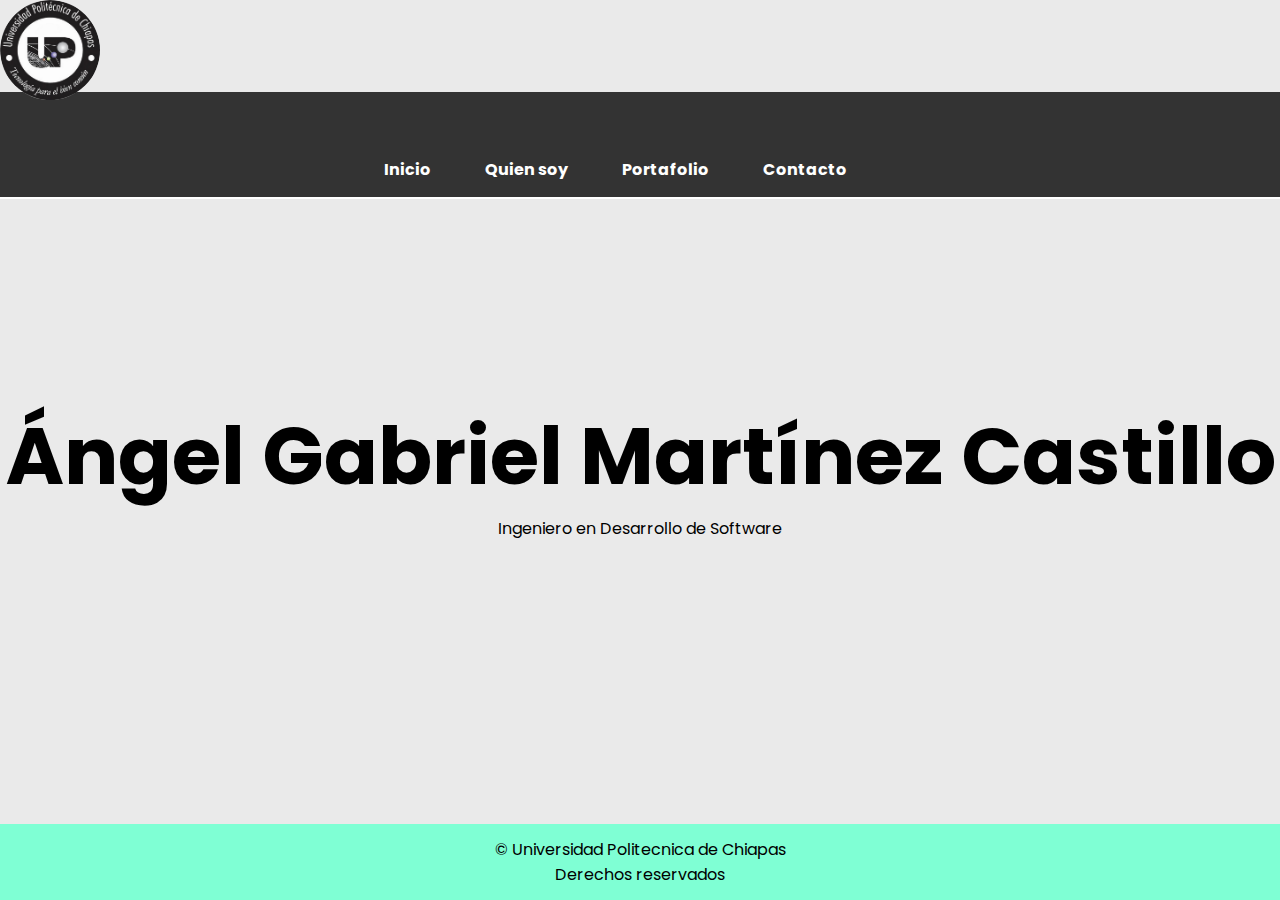
<file: index.html>
<!DOCTYPE html>
<html lang="en">
<head>
    <meta charset="UTF-8">
    <meta name="viewport" content="width=device-width, initial-scale=1.0">
    <link rel="stylesheet" href="estilos.css">

    <title>Personal</title>
</head>
<body class="home">
    <img src="imagenes/UP chiapas.jpg" alt="" width="100" class="imagen_encabezado">
    
    <div>
        <header class="encabezado">
            <nav id="navbar">
                <li><a href="index.html" class="">Inicio</a></li>
                <li><a href="1.quiensoy.html">Quien soy</a></li>
                <li><a href="2.portafolio.html">Portafolio</a></li>
                <li><a href="4.contacto.html">Contacto</a></li>
            </nav>
        </header>
        <div>

        </div>
    

        <div id="">
            <div class="">
                <h1>Ángel Gabriel Martínez Castillo</h1>
                <center><p class="" >Ingeniero en Desarrollo de Software</p></center>
            </div>
        </div>
    </div>

    <div id="piepagina">
    <footer>
        <p>&copy; Universidad Politecnica de Chiapas</p>
        <p>Derechos reservados</p>
    </footer>
    </div>


</body>
</html>
</file>
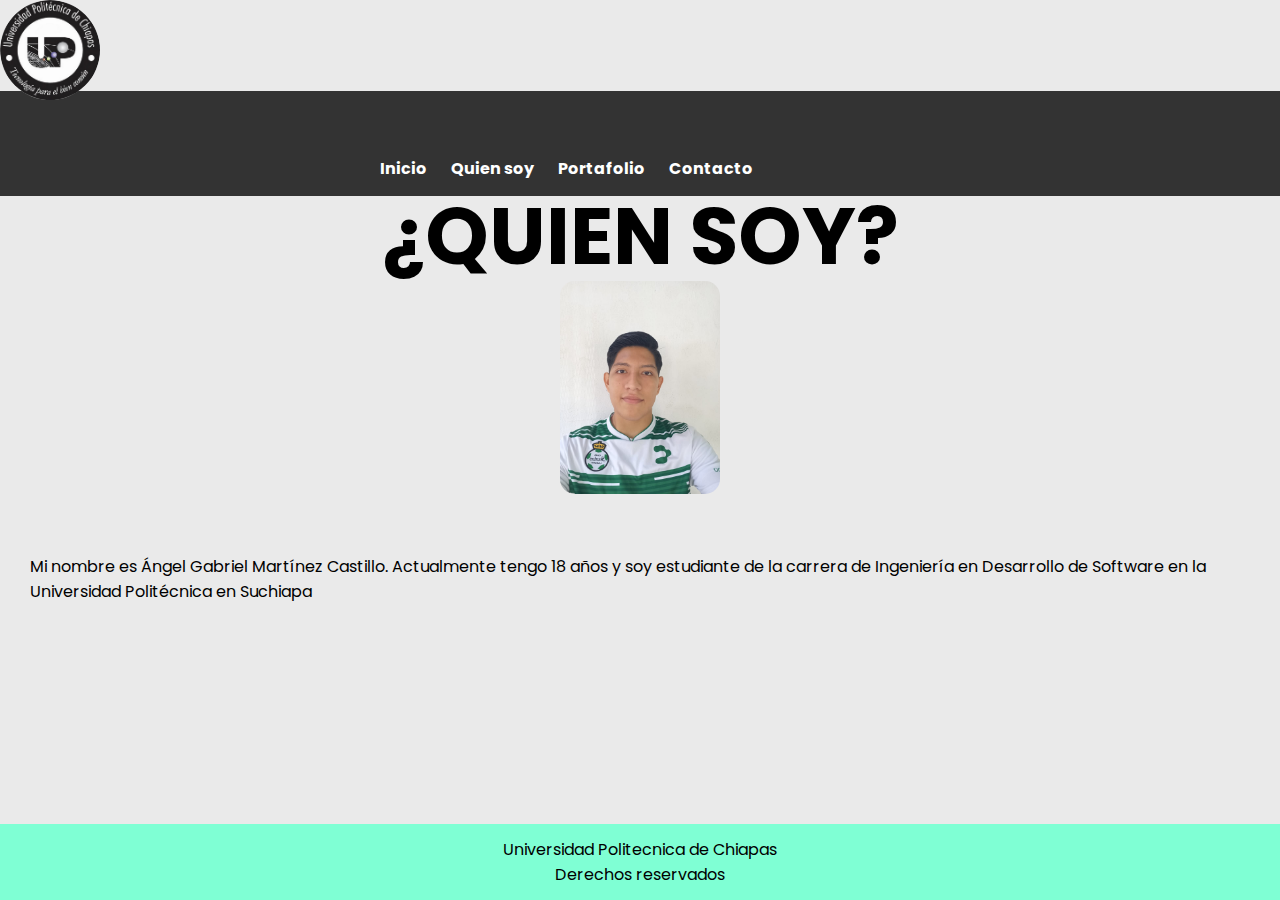
<file: 1.quiensoy.html>
<!DOCTYPE html>
<html lang="en">
  <head>
    <meta charset="UTF-8" />
    <meta name="viewport" content="width=device-width, initial-scale=1.0" />
    <link rel="stylesheet" href="estilos.css" />
    <style>
      body,
      header {
        margin: 0;
        padding: 0;
      }

      header {
        background-color: #333;
        color: #fff;
        padding: 10px;
        text-align: center;
      }

      #navbar {
        list-style-type: none;
        margin: 0;
        padding: 0;
        color: aqua;
      }

      #navbar li {
        display: inline-block;
        margin-right: 20px;
      }

      #navbar a {
        text-decoration: none;
        color: #fff;
        font-weight: bold;
        font-size: 16px;
      }

      body.home header {
        border-bottom: 2px solid #fff;
        margin-bottom: 20px;
      }
    </style>
    <title>Quien soy?</title>
  </head>
  <body class="home">
    
  <img src="imagenes/UP chiapas.jpg" alt="" width="100" class="imagen_encabezado"/>
    <header id="encabezado2">
      
      <nav id="navbar">
        <li><a href="index.html" class="">Inicio</a></li>
        <li><a href="1.quiensoy.html">Quien soy</a></li>
        <li><a href="2.portafolio.html">Portafolio</a></li>
        <li><a href="4.contacto.html">Contacto</a></li>
      </nav>
    </header>

    <h1 id="encabezado1">¿QUIEN SOY?</h1>

    <img src="imagenes/Selfie Gabriel.jpeg"  width="160px" id="imagen_selfie">

    <p id="parrafo">Mi nombre es Ángel Gabriel Martínez Castillo. Actualmente tengo 18 años y soy estudiante de 
      la carrera de Ingeniería en Desarrollo de Software en la Universidad Politécnica en Suchiapa </p>

    <footer>
      <p>Universidad Politecnica de Chiapas</p>
      <p>Derechos reservados</p>
  </footer>

  </body>
</html>
</file>
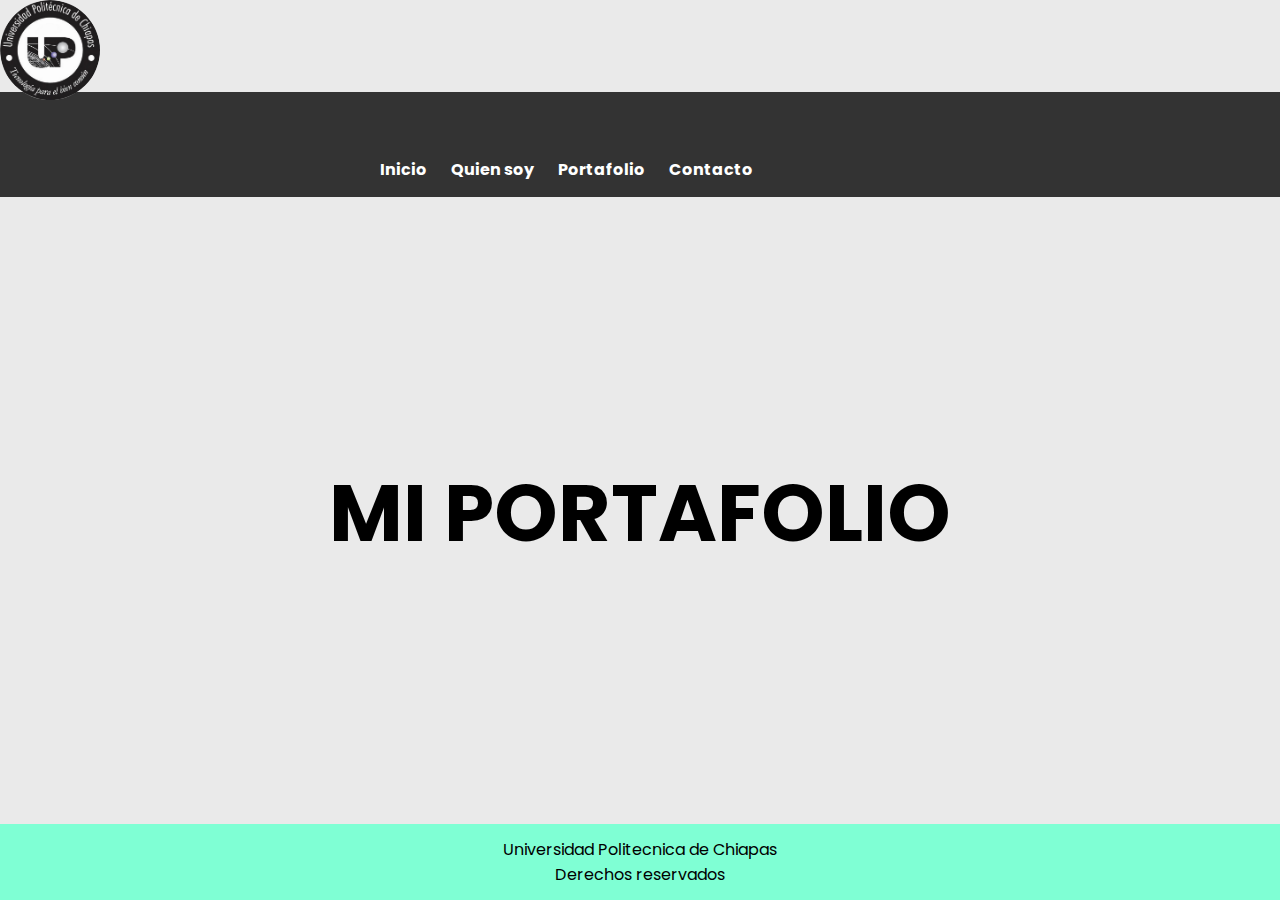
<file: 2.portafolio.html>
<!DOCTYPE html>
<html lang="en">
<head>
    <meta charset="UTF-8">
    <meta name="viewport" content="width=device-width, initial-scale=1.0">
    <link rel="stylesheet" href="estilos.css">
    <style>

        body, header {
            margin: 0;
            padding: 0;
        }

        header {
            background-color: #333;
            color: #fff;
            padding: 10px;
            text-align: center;
        }

        #navbar {
            list-style-type: none;
            margin: 0;
            padding: 0;
            color: aqua;
        }

        #navbar li {
            display: inline-block;
            margin-right: 20px;
        }

        #navbar a {
            text-decoration: none;
            color: #fff;
            font-weight: bold;
            font-size: 16px;
        }

        body.home header {
            border-bottom: 2px solid #fff;
            margin-bottom: 20px;
        }
    </style>
    <title>Portafolio</title>
</head>
<body class="home">
    

<img src="imagenes/UP chiapas.jpg" alt="55" width="100" class="imagen_encabezado"/>
    <header id="encabezado3">
       
    <nav id="navbar">
        <li><a href="index.html" class="">Inicio</a></li>
        <li><a href="1.quiensoy.html">Quien soy</a></li>
        <li><a href="2.portafolio.html">Portafolio</a></li>
        <li><a href="4.contacto.html">Contacto</a></li>
    </nav>
    </header>

    <h1>MI PORTAFOLIO</h1>

    <footer>
        <p>Universidad Politecnica de Chiapas</p>
        <p>Derechos reservados</p>
    </footer>


</body>
</html>
</file>
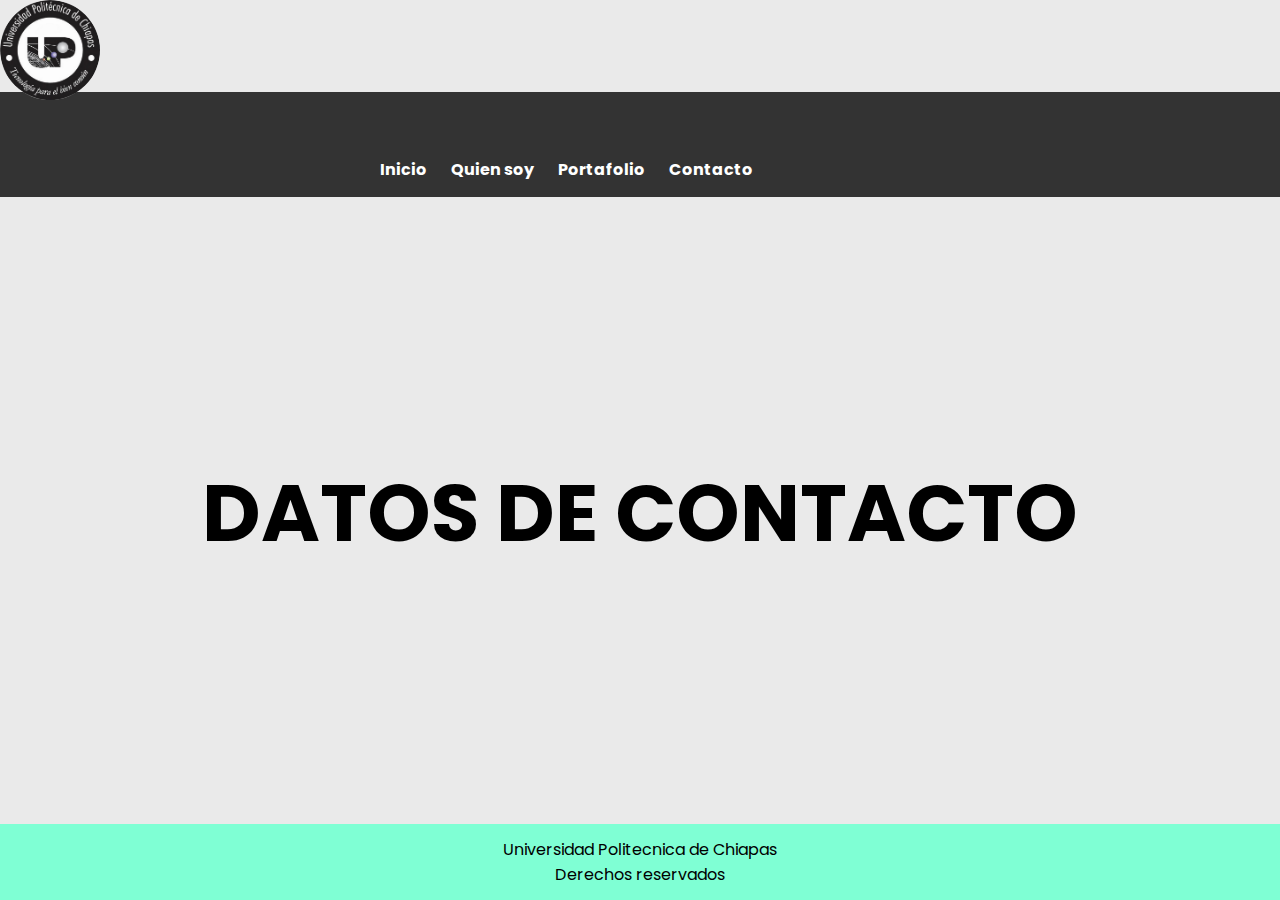
<file: 4.contacto.html>
<!DOCTYPE html>
<html lang="en">
<head>
    <meta charset="UTF-8">
    <meta name="viewport" content="width=device-width, initial-scale=1.0">
    <link rel="stylesheet" href="estilos.css">
    <style>

        body, header {
            margin: 0;
            padding: 0;
        }

        header {
            background-color: #333;
            color: #fff;
            padding: 10px;
            text-align: center;
        }

        #navbar {
            list-style-type: none;
            margin: 0;
            padding: 0;
            color: aqua;
        }

        #navbar li {
            display: inline-block;
            margin-right: 20px;
        }

        #navbar a {
            text-decoration: none;
            color: #fff;
            font-weight: bold;
            font-size: 16px;
        }

        body.home header {
            border-bottom: 2px solid #fff;
            margin-bottom: 20px;
        }
    </style>
    <title>Contacto</title>
</head>
<body class="home">
    

    <img src="imagenes/UP chiapas.jpg" alt="55" width="100" class="imagen_encabezado"/>
    <header id="encabezado4">
       
    <nav id="navbar">
        <li><a href="index.html" class="">Inicio</a></li>
        <li><a href="1.quiensoy.html">Quien soy</a></li>
        <li><a href="2.portafolio.html">Portafolio</a></li>
        <li><a href="4.contacto.html">Contacto</a></li>
    </nav>
    </header>

    <h1>DATOS DE CONTACTO</h1>
    
    <footer>
        <p>Universidad Politecnica de Chiapas</p>
        <p>Derechos reservados</p>
    </footer>

</body>
</html>
</file>
<file: estilos.css>
@import url('https://fonts.googleapis.com/css2?family=Poppins:wght@400;600&display=swap');

* {
	box-sizing: border-box;
	margin: 0;
	padding: 0;
}

body, header {
	margin: 0;
	padding: 0;
}

header {
	background-color: #333;
	color: #fff;
	padding: 15px;
	text-align: center;
}

#navbar li {
	display: inline-block;
	margin-right: 50px;
	margin-top: 50px;
}

#navbar a {
	text-decoration: none;
	color: #fff;
	font-weight: bold;
	font-size: 16px;
}


body.home header {
	border-bottom: 2px solid #fff;
	margin-bottom: -70px;
}


body {
	font-family: 'Poppins', sans-serif;
	min-height: 100vh;
	width: 100%;
	background: #eaeaea;
	color: #000;
	display: flex;
	flex-direction: column;
	align-items: center;
	justify-content: center;
}

h1 {
	font-size: 80px;
}

h2 {
	font-size: 40px;
	font-weight: normal;
	margin-bottom: 40px;
	color: #848484;
}

button {
	border: none;
	background: #2553df;
	font-family: 'Poppins', sans-serif;
	font-size: 22px;
	cursor: pointer;
	border-radius: 10px;
	color: #fff;
	padding: 140px 28px;
	margin-bottom: 20px;
}

button:hover {
	background: #083ad0;
}

.encabezado {
    box-sizing: border-box;
    border: 8px;
	margin-left: -10%;
    border-color: #083ad0;
    width: 120%;
    height: auto;
    position: relative;
    top: -267px;
    left: auto;
}

#encabezado1 {
	box-sizing: border-box;
	position: relative;
	top: -145px;
	text-align: center;
}

#encabezado2 {
    box-sizing: border-box;
    border: 8px;
	margin-left: -10%;
    border-color: #083ad0;
    width: 120%;
    position: relative;
    top: -105px;
    left: auto;
	padding: 15px;
}

#imagen_selfie {
	position: relative;
	border-radius: 15px;
	top: -160px;
}

#parrafo {
	position: relative;
	color: #000;
	top: -100px;
	margin-left: 30px;
	
}

#encabezado3 {
    box-sizing: border-box;
    border: 8px;
	margin-left: -10%;
    border-color: #083ad0;
    width: 120%;
    position: relative;
    top: -236px;
    left: auto;
	padding: 15px;
}

#encabezado4 {
    box-sizing: border-box;
    border: 8px;
	margin-left: -10%;
    border-color: #083ad0;
    width: 120%;
    position: relative;
    top: -236px;
    left: auto;
	padding: 15px;
}


footer {
	background-color: aquamarine;
	padding: 1%;
	left: 0;
	text-align: center;
	width: 100%;	
	bottom: 0;
	position: fixed;
	box-sizing: border-box;
 }

 .imagen_encabezado {
	position: absolute;
	top: 0;
	left: 0;
	z-index: 1;
	border-radius: 100px;
 }
</file>
